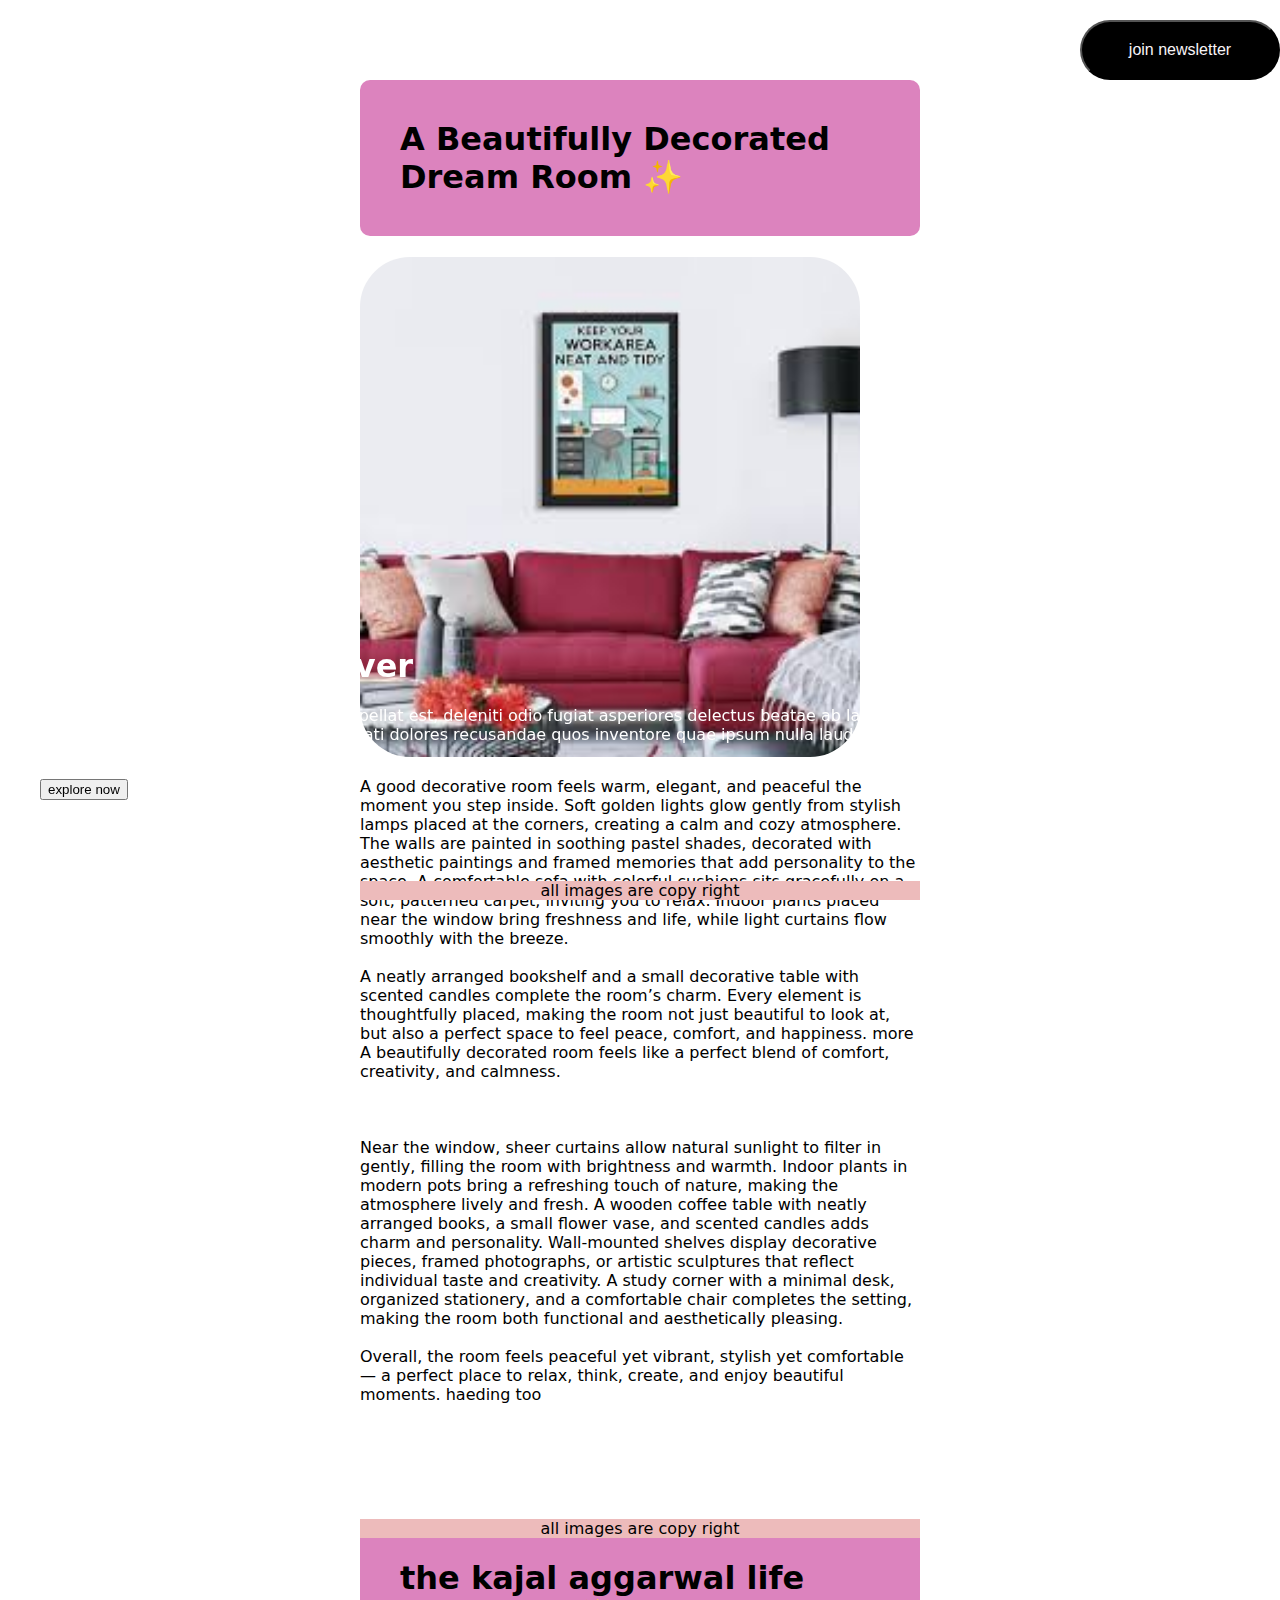
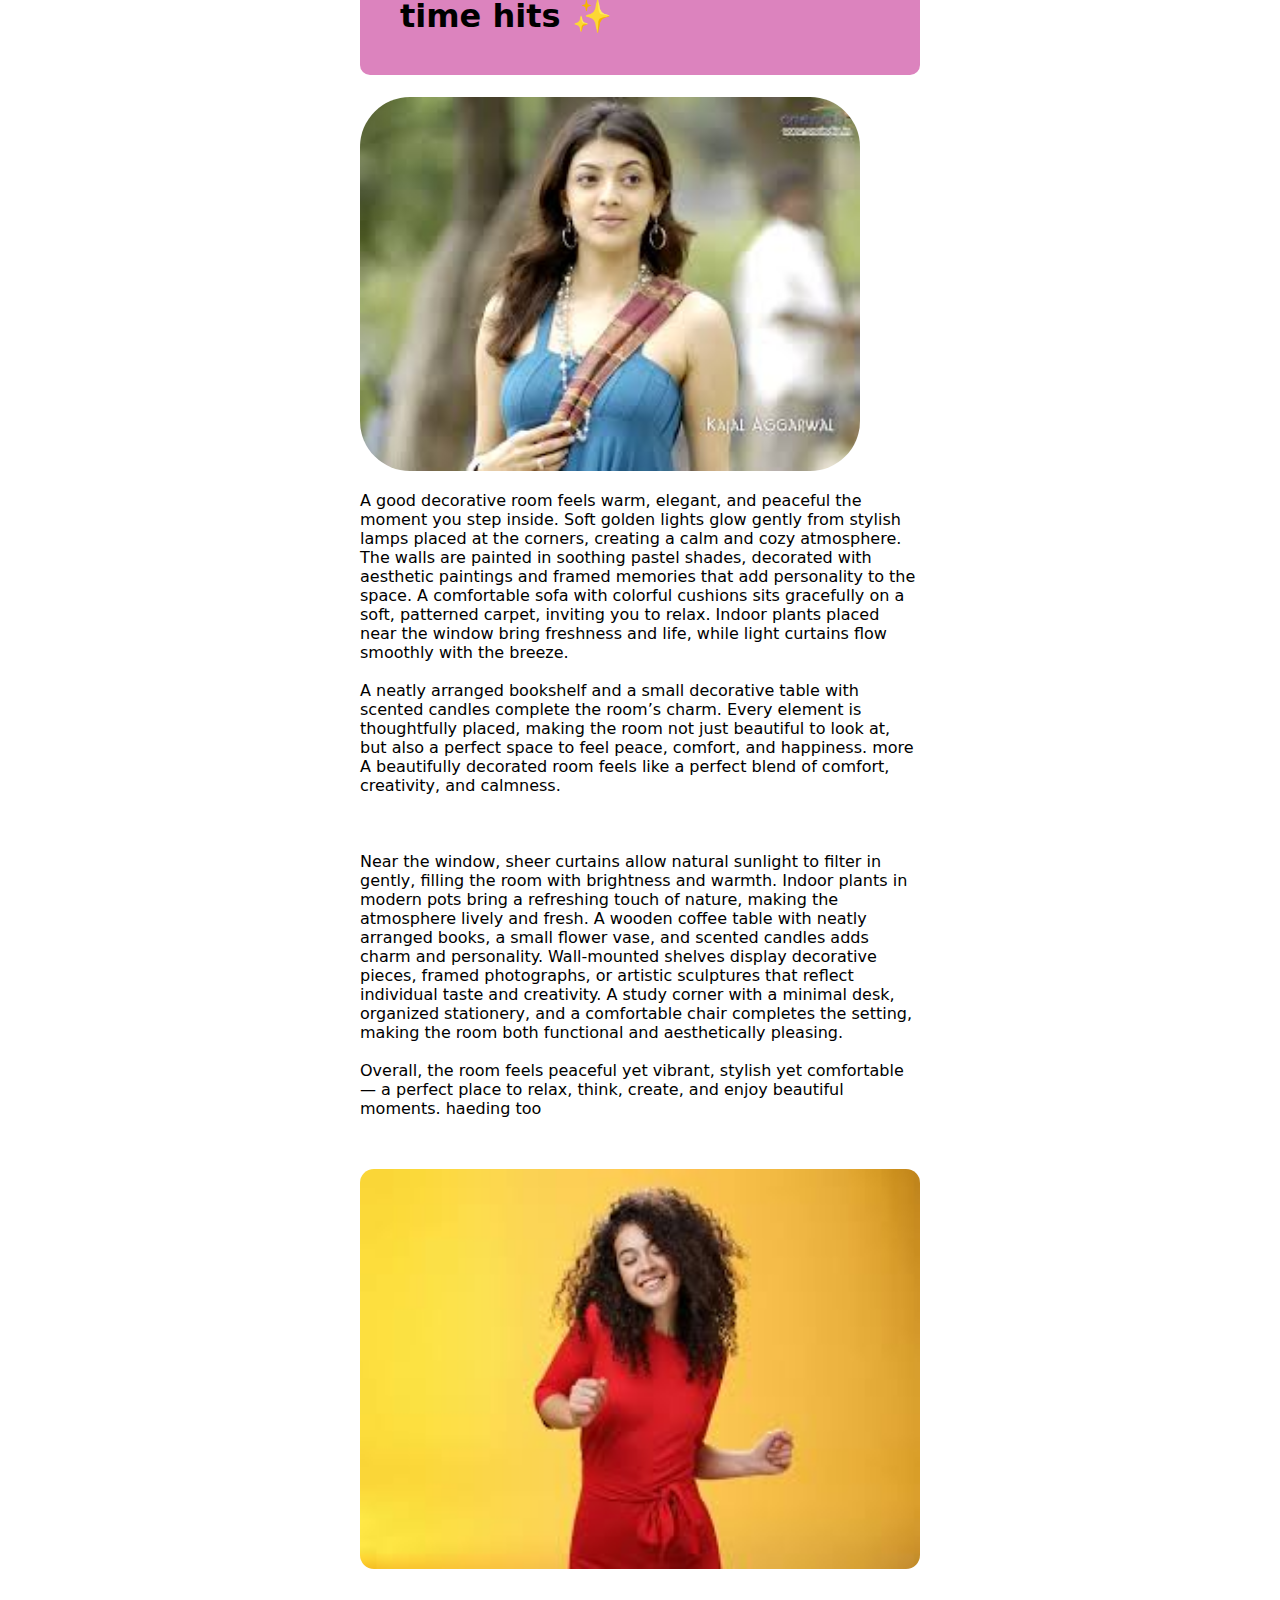
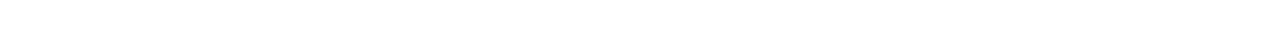
<file: nav bar/index.html>
<!doctype html>
<html lang="en">
  <head>
    <meta charset="UTF-8" />
    <meta name="viewport" content="width=device-width, initial-scale=1.0" />
    <title>nav bar practice</title>
    <link rel="stylesheet" href="nav.css" />
  </head>
  <body>
     <button class="newsletter-btn">join newsletter</button>
    <div class="container">
      <div class="header">
        <h1>A Beautifully Decorated Dream Room ✨</h1>
      </div>
<img src="sofaa.png" class="card-img" alt="" />
      <p>
        A good decorative room feels warm, elegant, and peaceful the moment you
        step inside. Soft golden lights glow gently from stylish lamps placed at
        the corners, creating a calm and cozy atmosphere. The walls are painted
        in soothing pastel shades, decorated with aesthetic paintings and framed
        memories that add personality to the space. A comfortable sofa with
        colorful cushions sits gracefully on a soft, patterned carpet, inviting
        you to relax. Indoor plants placed near the window bring freshness and
        life, while light curtains flow smoothly with the breeze.<br><br> A neatly
        arranged bookshelf and a small decorative table with scented candles
        complete the room’s charm. Every element is thoughtfully placed, making
        the room not just beautiful to look at, but also a perfect space to feel
        peace, comfort, and happiness. more A beautifully decorated room feels
        like a perfect blend of comfort, creativity, and calmness. 
        <br><br><br><br> Near the window, sheer curtains allow natural sunlight to
        filter in gently, filling the room with brightness and warmth. Indoor
        plants in modern pots bring a refreshing touch of nature, making the
        atmosphere lively and fresh. A wooden coffee table with neatly arranged
        books, a small flower vase, and scented candles adds charm and
        personality. Wall-mounted shelves display decorative pieces, framed
        photographs, or artistic sculptures that reflect individual taste and
        creativity. A study corner with a minimal desk, organized stationery,
        and a comfortable chair completes the setting, making the room both
        functional and aesthetically pleasing. <br><br>Overall, the room feels peaceful
        yet vibrant, stylish yet comfortable — a perfect place to relax, think,
        create, and enjoy beautiful moments. haeding too
      </p>
      <div class="footer">
        <p background>all images are copy right </p>
      </div>
    </div>
    <div class="container">
      <div class="header">
        <h1>the kajal aggarwal life time hits ✨</h1>
      </div>
<img src="kajal.jpg" class="card-img" alt="" />
      <p>
        A good decorative room feels warm, elegant, and peaceful the moment you
        step inside. Soft golden lights glow gently from stylish lamps placed at
        the corners, creating a calm and cozy atmosphere. The walls are painted
        in soothing pastel shades, decorated with aesthetic paintings and framed
        memories that add personality to the space. A comfortable sofa with
        colorful cushions sits gracefully on a soft, patterned carpet, inviting
        you to relax. Indoor plants placed near the window bring freshness and
        life, while light curtains flow smoothly with the breeze.<br><br> A neatly
        arranged bookshelf and a small decorative table with scented candles
        complete the room’s charm. Every element is thoughtfully placed, making
        the room not just beautiful to look at, but also a perfect space to feel
        peace, comfort, and happiness. more A beautifully decorated room feels
        like a perfect blend of comfort, creativity, and calmness. 
        <br><br><br><br> Near the window, sheer curtains allow natural sunlight to
        filter in gently, filling the room with brightness and warmth. Indoor
        plants in modern pots bring a refreshing touch of nature, making the
        atmosphere lively and fresh. A wooden coffee table with neatly arranged
        books, a small flower vase, and scented candles adds charm and
        personality. Wall-mounted shelves display decorative pieces, framed
        photographs, or artistic sculptures that reflect individual taste and
        creativity. A study corner with a minimal desk, organized stationery,
        and a comfortable chair completes the setting, making the room both
        functional and aesthetically pleasing. <br><br>Overall, the room feels peaceful
        yet vibrant, stylish yet comfortable — a perfect place to relax, think,
        create, and enjoy beautiful moments. haeding too
      </p>
      <div class="footer">
        <p background>all images are copy right </p>
      </div> 
    <div class="bg">
    <img src="image.png"  class="img-fluid"alt="" height="400px" width="200%">
    <div class="tint"></div>
    <div class="content">
      <h1>the life spells it over </h1>
      <p>Lorem  corporis quibusdam quisquam repellat est, deleniti odio fugiat asperiores delectus beatae ab laboriosam numquam iusto ipsum eum explicabo iste ducimus.Possimus reprehenderit obcaecati dolores recusandae quos inventore quae ipsum nulla laudantium repellat, aperiam mollitia est incidunt pariatur iusto cupiditate.</p>
    <button class="btn-light">explore now</button>
    </div>
    </div>
    

  </body>
</html>
</file>
<file: nav bar/nav.css>
body{
  margin: 0;
  box-sizing: border-box;
  font-family:system-ui, -apple-system, BlinkMacSystemFont, 'Segoe UI', Roboto, Oxygen, Ubuntu, Cantarell, 'Open Sans', 'Helvetica Neue', sans-serif
}
.container{
    width: 560px;
    margin:80px auto;
}
.card-img{
    border-radius: 50px;
    width: 500px;

}
h1{
    width: 100%;
}
.newsletter-btn{
    border-radius: 400px;
    background-color: black;
    color: rgb(248, 244, 247);
    padding:16px;
    width: 200px;
    font-size: 16px;
    position:fixed;
    right:0;
    top:20px;
    height: 60px;

    
}
.header h1{
    position: sticky;
    top:0px;
    background-color: rgb(220, 131, 190);
     border-radius: 10px;
     width:auto;
     padding:40px;
}
.footer{
    background-color: rgb(237, 187, 187);
    text-align: center;
    bottom: 0px;
    position:sticky;
} */
 .red{
    height:80px;
    width: 80px;
    background-color: red;
    
}
.blue{
    height:80px;
    width: 80px;
    background-color: rgb(20, 20, 235);
    position:relative;
}
.black{
    height:80px;
    width: 80px;
    background-color: rgb(20, 18, 18);
    
} */

 .bg{
    width: 760px;
    margin:60px auto;
    position: relative;
}
.img-fluid{
    border-radius:14px;
    width:100%
}
.content{
position:absolute;
bottom:100px;
left:40px;
color: white;
}
.tint{
    background-color: rgb(11, 8, 10);
    width: 760px;
    height:00px;
    position: absolute;
}
</file>
